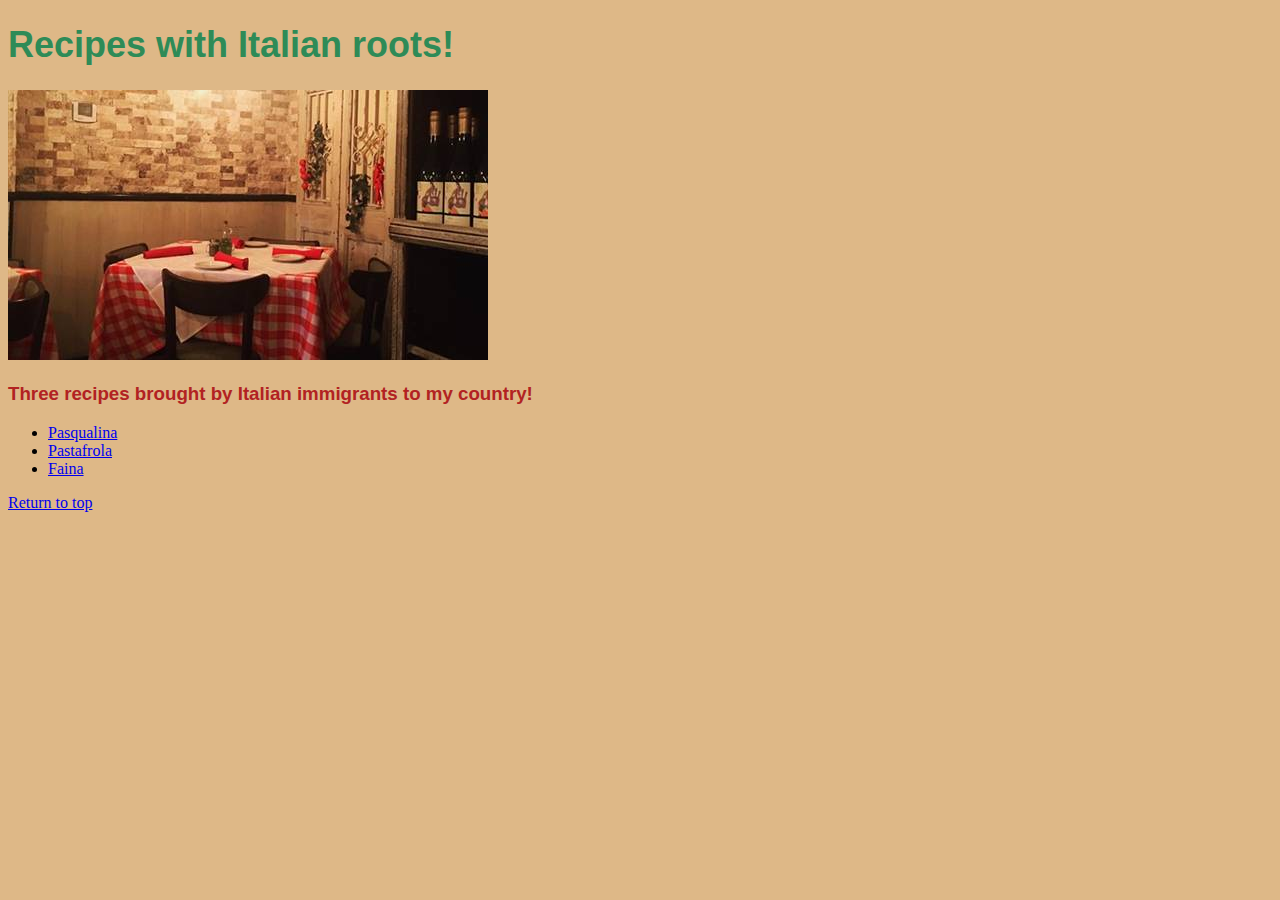
<file: index.html>
<!DOCTYPE html>
<html lang="en">
  <head>
    <meta charset="UTF-8" />
    <meta name="viewport" content="width=device-width, initial-scale=1.0" />
    <link rel="stylesheet" href="css/style.css" />
    <title>Italian Heritage</title>
  </head>
  <body>
    <h1 id="header">Recipes with Italian roots!</h1>
    <img src="img/italianrestaurant.jpg" alt="italian restaurant" />
    <h3>Three recipes brought by Italian immigrants to my country!</h3>
    <ul>
      <li><a href="recipes/pasqualina.html">Pasqualina</a></li>
      <li><a href="recipes/pastafrola.html">Pastafrola</a></li>
      <li><a href="recipes/faina.html">Faina</a></li>
    </ul>
    <a href="#header">Return to top</a>
  </body>
</html>
</file>
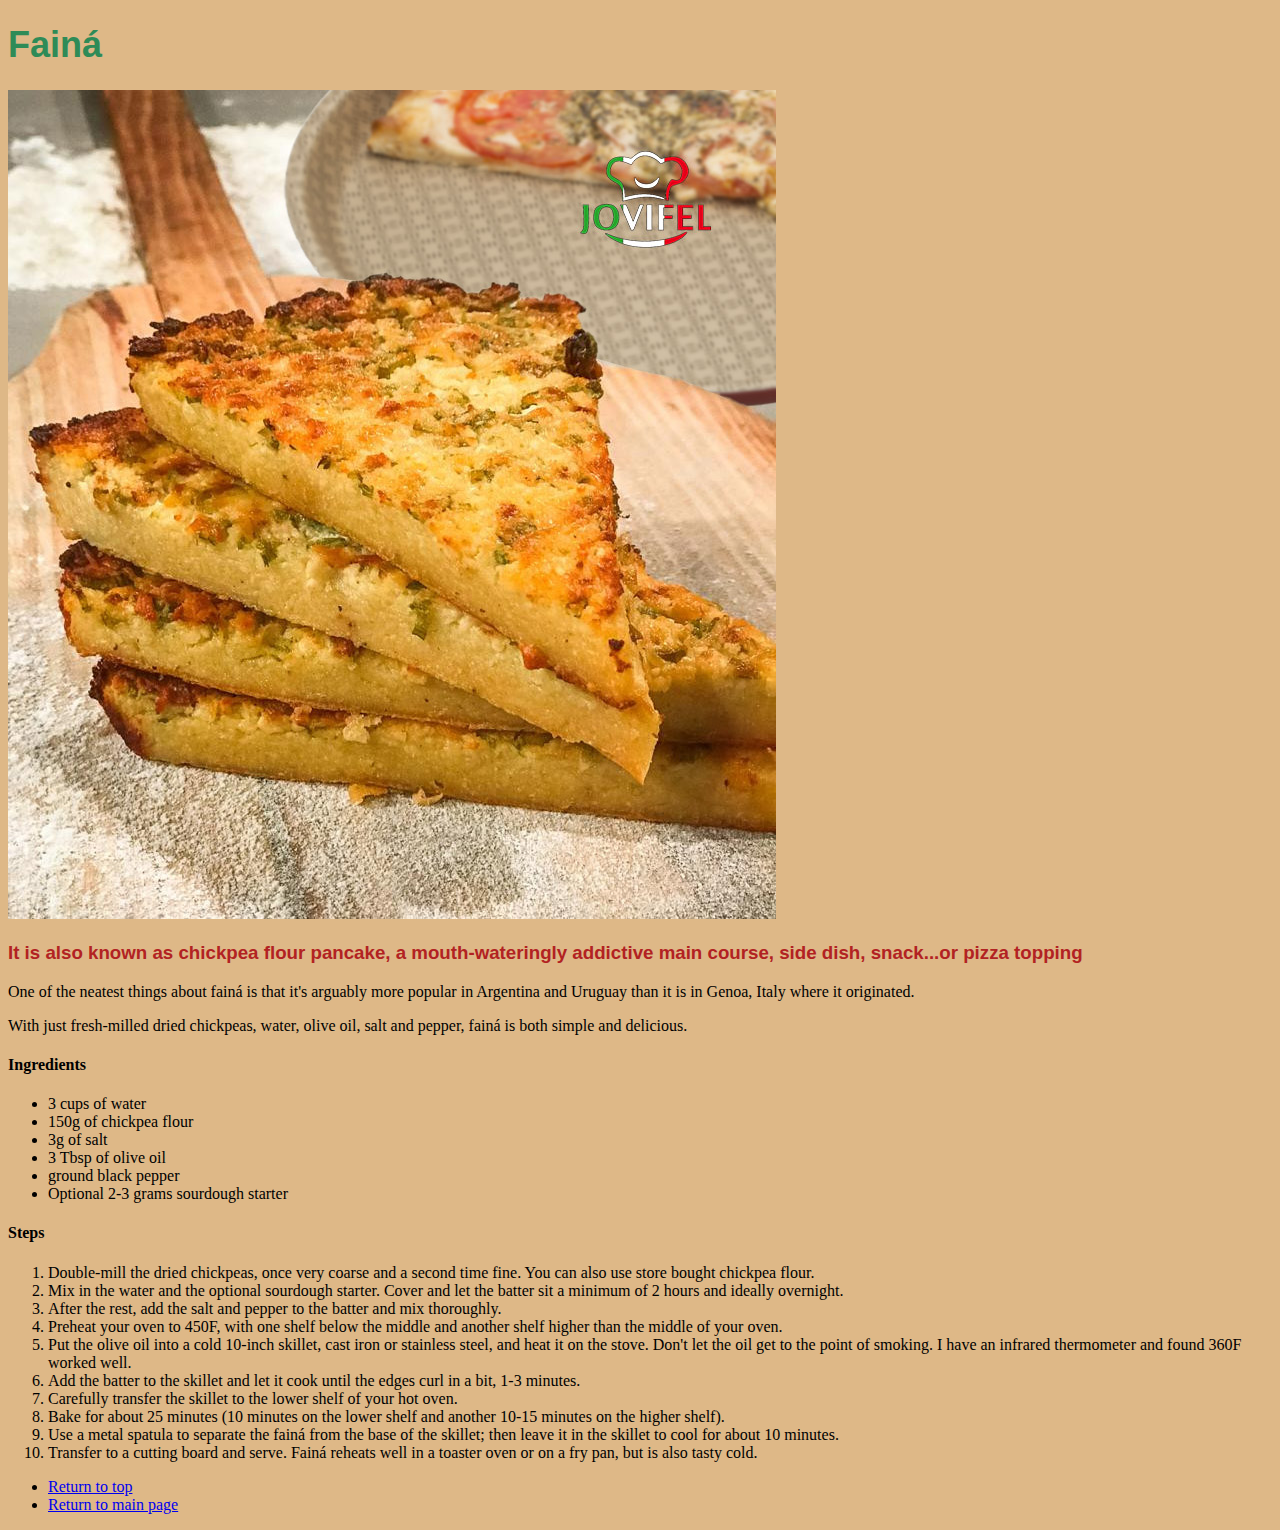
<file: recipes/faina.html>
<!DOCTYPE html>
<html lang="en">
  <head>
    <meta charset="UTF-8" />
    <meta name="viewport" content="width=device-width, initial-scale=1.0" />
    <title>Fainá</title>
    <link rel="stylesheet" href="../css/style.css" />
  </head>
  <body>
    <h1 id="header">Fainá</h1>
    <img src="../img/faina.jpg" alt="Chickpea Flour Pancake" />
    <h3>
      It is also known as chickpea flour pancake, a mouth-wateringly addictive
      main course, side dish, snack...or pizza topping
    </h3>
    <p>
      One of the neatest things about fainá is that it's arguably more popular
      in Argentina and Uruguay than it is in Genoa, Italy where it originated.
    </p>
    <p>
      With just fresh-milled dried chickpeas, water, olive oil, salt and pepper,
      fainá is both simple and delicious.
    </p>
    <h4>Ingredients</h4>
    <ul>
      <li>3 cups of water</li>
      <li>150g of chickpea flour</li>
      <li>3g of salt</li>
      <li>3 Tbsp of olive oil</li>
      <li>ground black pepper</li>
      <li>Optional 2-3 grams sourdough starter</li>
    </ul>
    <h4>Steps</h4>
    <ol>
      <li>
        Double-mill the dried chickpeas, once very coarse and a second time
        fine. You can also use store bought chickpea flour.
      </li>
      <li>
        Mix in the water and the optional sourdough starter. Cover and let the
        batter sit a minimum of 2 hours and ideally overnight.
      </li>
      <li>
        After the rest, add the salt and pepper to the batter and mix
        thoroughly.
      </li>
      <li>
        Preheat your oven to 450F, with one shelf below the middle and another
        shelf higher than the middle of your oven.
      </li>
      <li>
        Put the olive oil into a cold 10-inch skillet, cast iron or stainless
        steel, and heat it on the stove. Don't let the oil get to the point of
        smoking. I have an infrared thermometer and found 360F worked well.
      </li>
      <li>
        Add the batter to the skillet and let it cook until the edges curl in a
        bit, 1-3 minutes.
      </li>
      <li>
        Carefully transfer the skillet to the lower shelf of your hot oven.
      </li>
      <li>
        Bake for about 25 minutes (10 minutes on the lower shelf and another
        10-15 minutes on the higher shelf).
      </li>
      <li>
        Use a metal spatula to separate the fainá from the base of the skillet;
        then leave it in the skillet to cool for about 10 minutes.
      </li>
      <li>
        Transfer to a cutting board and serve. Fainá reheats well in a toaster
        oven or on a fry pan, but is also tasty cold.
      </li>
    </ol>
    <ul>
      <li><a href="#header">Return to top</a></li>
      <li><a href="../index.html">Return to main page</a></li>
    </ul>
  </body>
</html>
</file>
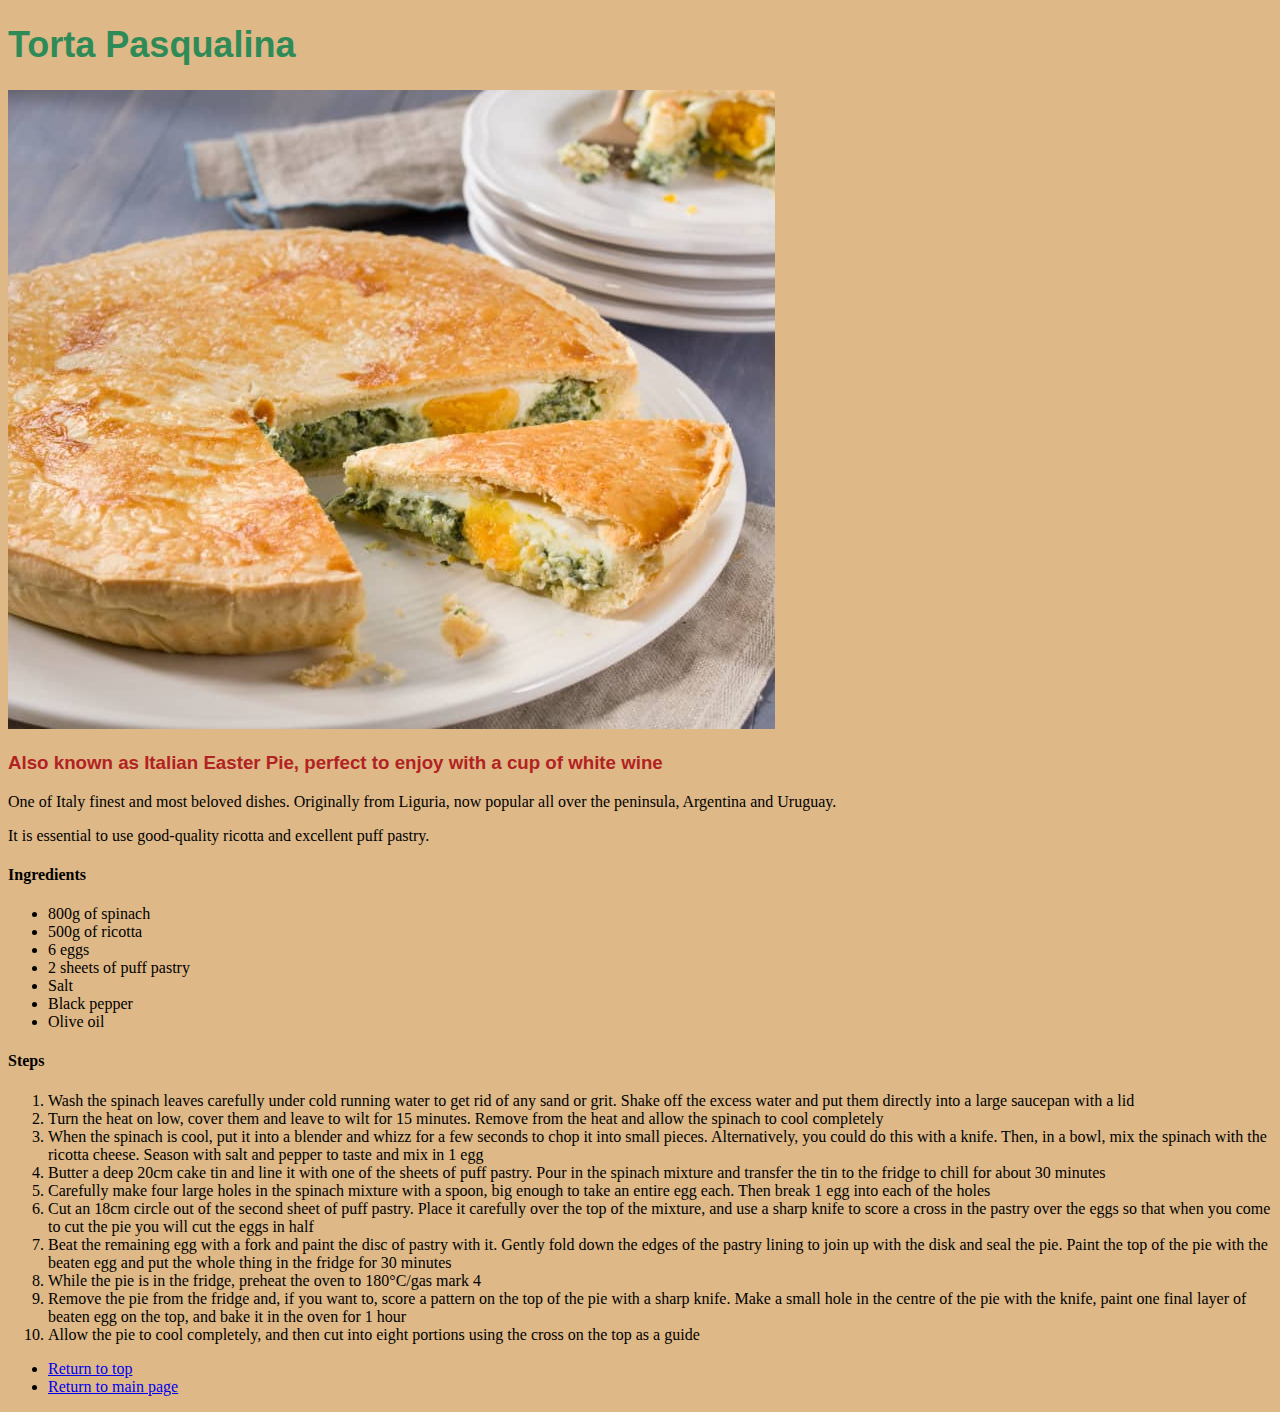
<file: recipes/pasqualina.html>
<!DOCTYPE html>
<html lang="en">
  <head>
    <meta charset="UTF-8" />
    <meta name="viewport" content="width=device-width, initial-scale=1.0" />
    <title>Torta Pasqualina</title>
    <link rel="stylesheet" href="../css/style.css" />
  </head>
  <body>
    <h1 id="header">Torta Pasqualina</h1>
    <img src="../img/pasqualina.jpg" alt="finished torta pasqualina" />
    <h3>
      Also known as Italian Easter Pie, perfect to enjoy with a cup of white
      wine
    </h3>
    <p>
      One of Italy finest and most beloved dishes. Originally from Liguria, now
      popular all over the peninsula, Argentina and Uruguay.
    </p>
    <p>
      It is essential to use good-quality ricotta and excellent puff pastry.
    </p>
    <h4>Ingredients</h4>
    <ul>
      <li>800g of spinach</li>
      <li>500g of ricotta</li>
      <li>6 eggs</li>
      <li>2 sheets of puff pastry</li>
      <li>Salt</li>
      <li>Black pepper</li>
      <li>Olive oil</li>
    </ul>
    <h4>Steps</h4>
    <ol>
      <li>
        Wash the spinach leaves carefully under cold running water to get rid of
        any sand or grit. Shake off the excess water and put them directly into
        a large saucepan with a lid
      </li>
      <li>
        Turn the heat on low, cover them and leave to wilt for 15 minutes.
        Remove from the heat and allow the spinach to cool completely
      </li>
      <li>
        When the spinach is cool, put it into a blender and whizz for a few
        seconds to chop it into small pieces. Alternatively, you could do this
        with a knife. Then, in a bowl, mix the spinach with the ricotta cheese.
        Season with salt and pepper to taste and mix in 1 egg
      </li>
      <li>
        Butter a deep 20cm cake tin and line it with one of the sheets of puff
        pastry. Pour in the spinach mixture and transfer the tin to the fridge
        to chill for about 30 minutes
      </li>
      <li>
        Carefully make four large holes in the spinach mixture with a spoon, big
        enough to take an entire egg each. Then break 1 egg into each of the
        holes
      </li>
      <li>
        Cut an 18cm circle out of the second sheet of puff pastry. Place it
        carefully over the top of the mixture, and use a sharp knife to score a
        cross in the pastry over the eggs so that when you come to cut the pie
        you will cut the eggs in half
      </li>
      <li>
        Beat the remaining egg with a fork and paint the disc of pastry with it.
        Gently fold down the edges of the pastry lining to join up with the disk
        and seal the pie. Paint the top of the pie with the beaten egg and put
        the whole thing in the fridge for 30 minutes
      </li>
      <li>
        While the pie is in the fridge, preheat the oven to 180°C/gas mark 4
      </li>
      <li>
        Remove the pie from the fridge and, if you want to, score a pattern on
        the top of the pie with a sharp knife. Make a small hole in the centre
        of the pie with the knife, paint one final layer of beaten egg on the
        top, and bake it in the oven for 1 hour
      </li>
      <li>
        Allow the pie to cool completely, and then cut into eight portions using
        the cross on the top as a guide
      </li>
    </ol>
    <ul>
      <li><a href="#header">Return to top</a></li>
      <li><a href="../index.html">Return to main page</a></li>
    </ul>
  </body>
</html>
</file>
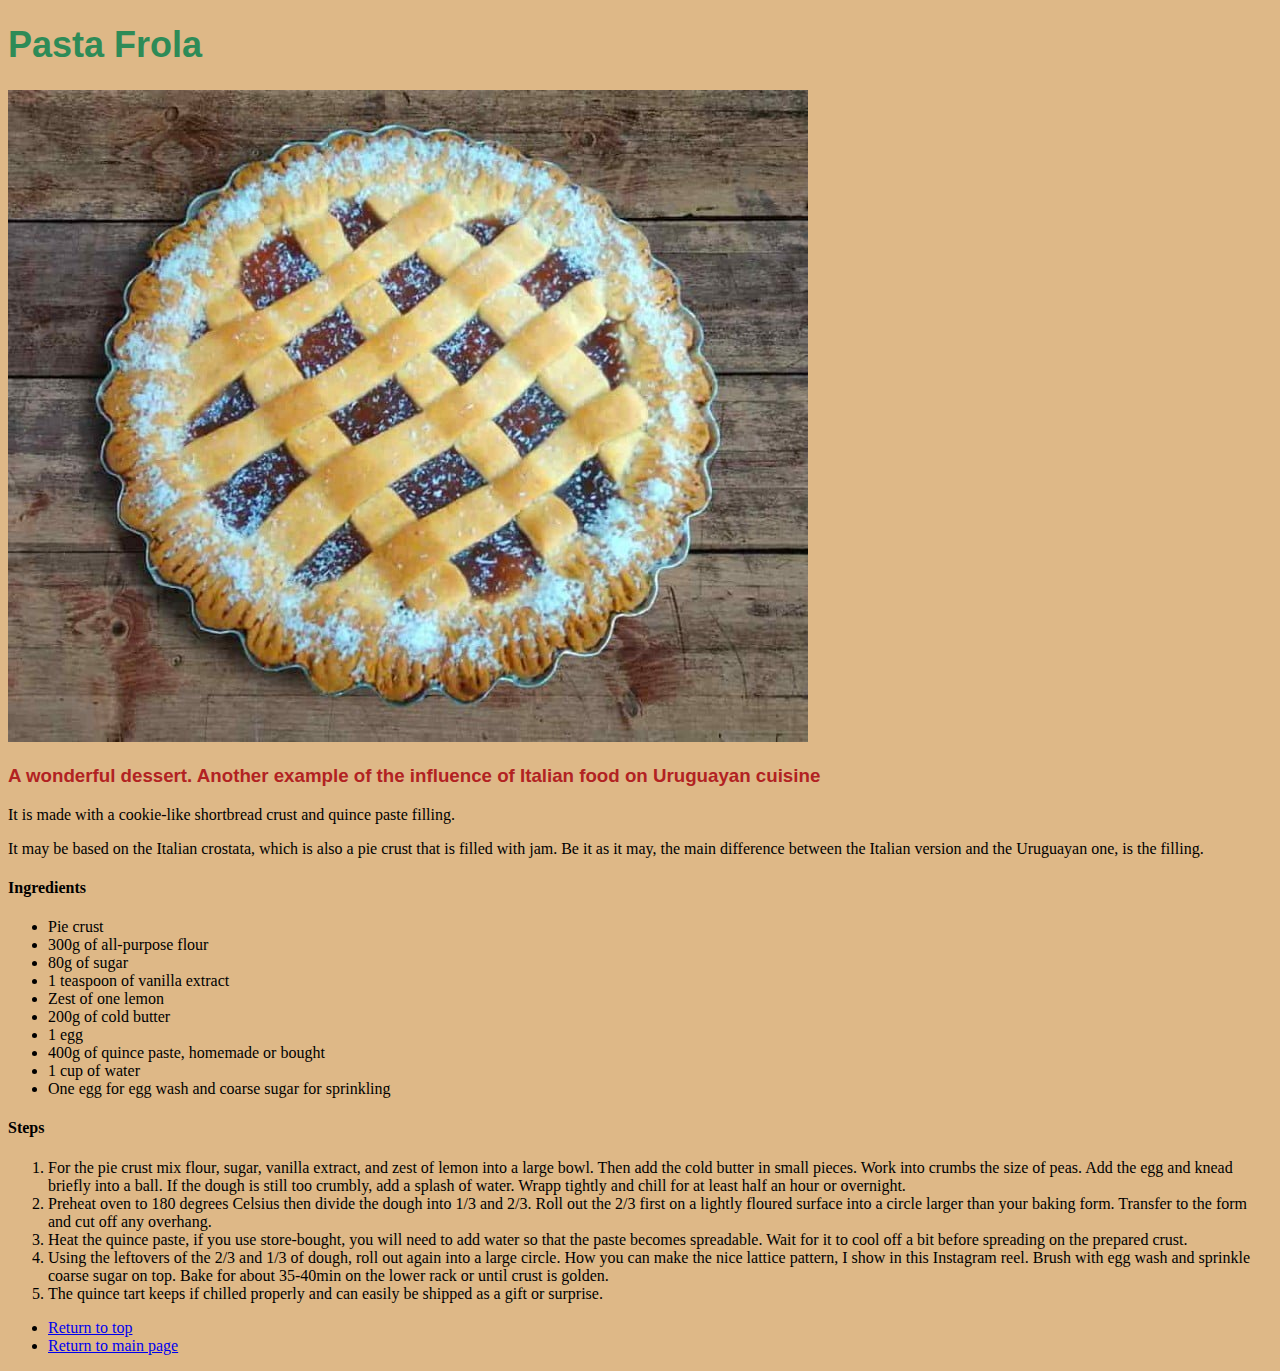
<file: recipes/pastafrola.html>
<!DOCTYPE html>
<html lang="en">
  <head>
    <meta charset="UTF-8" />
    <meta name="viewport" content="width=device-width, initial-scale=1.0" />
    <title>Pasta Frola</title>
    <link rel="stylesheet" href="../css/style.css" />
  </head>
  <body>
    <h1 id="header">Pasta Frola</h1>
    <img src="../img/pastafrola.jpg" alt="traditional pastafrola" />
    <h3>
      A wonderful dessert. Another example of the influence of Italian food on
      Uruguayan cuisine
    </h3>
    <p>
      It is made with a cookie-like shortbread crust and quince paste filling.
    </p>
    <p>
      It may be based on the Italian crostata, which is also a pie crust that is
      filled with jam. Be it as it may, the main difference between the Italian
      version and the Uruguayan one, is the filling.
    </p>
    <h4>Ingredients</h4>
    <ul>
      <li>Pie crust</li>
      <li>300g of all-purpose flour</li>
      <li>80g of sugar</li>
      <li>1 teaspoon of vanilla extract</li>
      <li>Zest of one lemon</li>
      <li>200g of cold butter</li>
      <li>1 egg</li>
      <li>400g of quince paste, homemade or bought</li>
      <li>1 cup of water</li>
      <li>One egg for egg wash and coarse sugar for sprinkling</li>
    </ul>
    <h4>Steps</h4>
    <ol>
      <li>
        For the pie crust mix flour, sugar, vanilla extract, and zest of lemon
        into a large bowl. Then add the cold butter in small pieces. Work into
        crumbs the size of peas. Add the egg and knead briefly into a ball. If
        the dough is still too crumbly, add a splash of water. Wrapp tightly and
        chill for at least half an hour or overnight.
      </li>
      <li>
        Preheat oven to 180 degrees Celsius then divide the dough into 1/3 and
        2/3. Roll out the 2/3 first on a lightly floured surface into a circle
        larger than your baking form. Transfer to the form and cut off any
        overhang.
      </li>
      <li>
        Heat the quince paste, if you use store-bought, you will need to add
        water so that the paste becomes spreadable. Wait for it to cool off a
        bit before spreading on the prepared crust.
      </li>
      <li>
        Using the leftovers of the 2/3 and 1/3 of dough, roll out again into a
        large circle. How you can make the nice lattice pattern, I show in this
        Instagram reel. Brush with egg wash and sprinkle coarse sugar on top.
        Bake for about 35-40min on the lower rack or until crust is golden.
      </li>
      <li>
        The quince tart keeps if chilled properly and can easily be shipped as a
        gift or surprise.
      </li>
    </ol>
    <ul>
      <li><a href="#header">Return to top</a></li>
      <li><a href="../index.html">Return to main page</a></li>
    </ul>
  </body>
</html>
</file>
<file: css/style.css>
body {
  background-color: burlywood;
}

#header {
  text-align: left;
  color: seagreen;
  font-size: 36px;
  font-family: "Franklin Gothic Medium", "Arial Narrow", Arial, serif;
}

h3,
.recipes {
  text-align: left;
  color: firebrick;
  font-family: "Franklin Gothic Medium", "Arial Narrow", Arial, serif;
}

.italian-restaurant,
.chickpea,
.pastafrola,
.faina {
  height: auto;
  width: 500px;
}

article {
  font-family: "Franklin Gothic Medium", "Arial Narrow", Arial, sans-serif;
  background: peru;
  color: black;
}
section {
  font-family: "Franklin Gothic Medium", "Arial Narrow", Arial, sans-serif;
  background: forestgreen;
  color: black;
}
</file>
